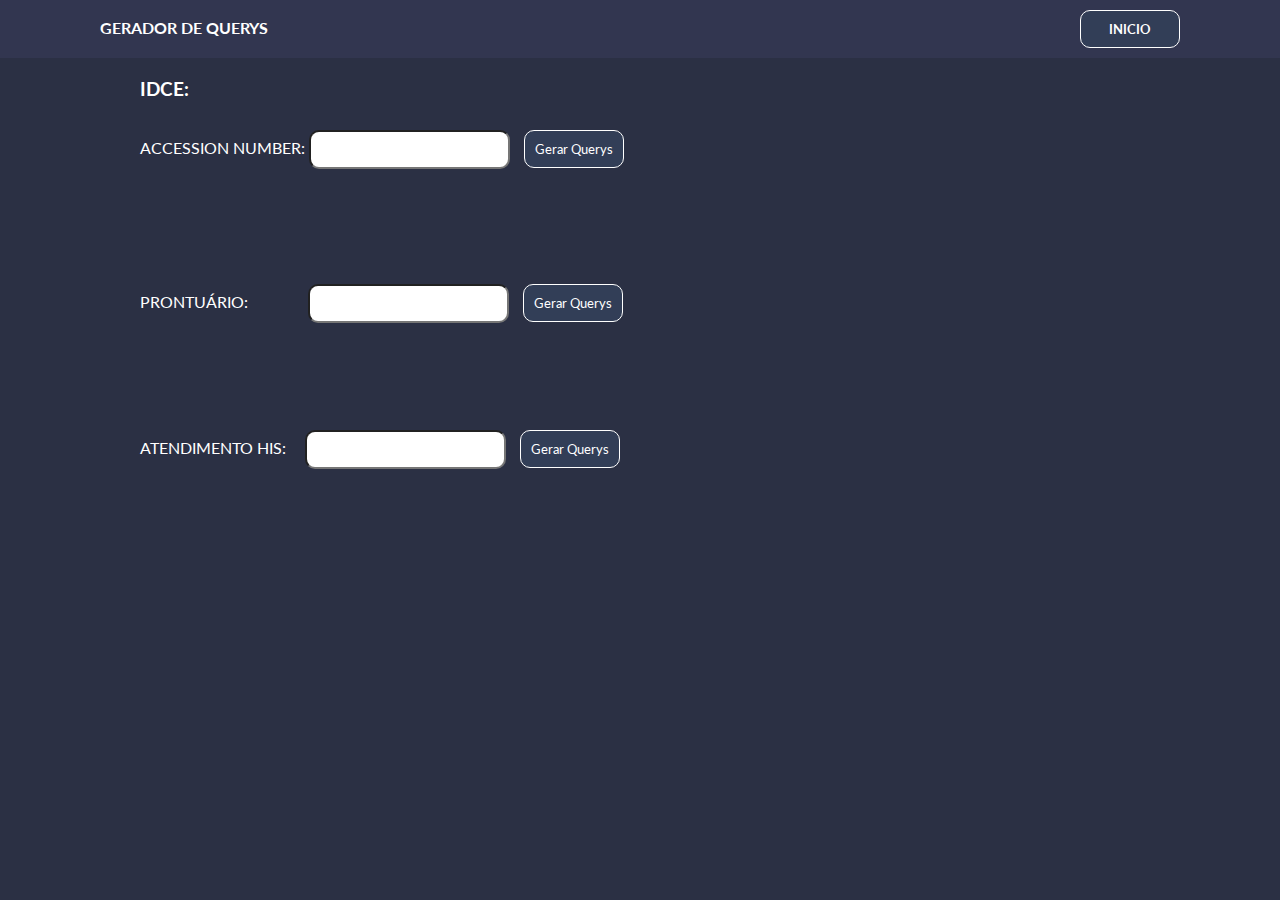
<file: geradoridce/index.html>
<!DOCTYPE html>
<html lang="pt-br">
<head>
    <meta charset="UTF-8">
    <meta http-equiv="X-UA-Compatible" content="IE=edge">
    <meta name="viewport" content="width=device-width, initial-scale=1.0">
    <link rel="icon" href="fav.png" type="image/gif" sizes="16x16">
    <link rel="preconnect" href="https://fonts.googleapis.com">
    <link rel="preconnect" href="https://fonts.gstatic.com" crossorigin>
    <link href="https://fonts.googleapis.com/css2?family=Lato:wght@300&display=swap" rel="stylesheet">
    <link rel="stylesheet" href="style.css">
    <title>Gerador de Querys IDCE</title>
</head>
<body>
    <nav>
        <span>GERADOR DE QUERYS</span>
        <ul>
            <li>
                <button id="btn-inicio">Inicio</button>
            </li>
        </ul>
    </nav>
    <section id="accession">           
        <h3>IDCE:</h3>
        <form action="#" id="form">
            <label for="acnumber">ACCESSION NUMBER:
                <input type="text" id="input_acnumber">
            </label>
            <button type="button" id="btn_ac">Gerar Querys</button>
        </form>                  
        <span id="RLEP_AC"></span>
        <button class="btn_clipboard" id="btn_RLEP_AC"><img src="copiar.png" alt=""></button>
        <br>
        <span id="RVEP_AC"></span>
        <button class="btn_clipboard" id="btn_RVEP_AC"><img src="copiar.png" alt=""></button>
        <br>
        <span id="RVEPMLC_AC"></span> 
        <button class="btn_clipboard" id="btn_RVEPMLC_AC"><img src="copiar.png" alt=""></button>  
        <br>
        <br>
        <span id="ISSS_AC"></span> 
        <button class="btn_clipboard" id="btn_ISSS_AC"><img src="copiar.png" alt=""></button>   
        <br>
        <span id="aviso_AC">*Na query de integração acima, o cliente pode utilizar um dblink, desta forma na query precisar ser inserido o mesmo.</span>
    </section>
    <section id="prontuario">
        <form action="#" id="form">
            <label for="prontuario">PRONTUÁRIO:
                <input type="text" id="input_prontuario">
            </label>
            <button type="button" id="btn_prontuario">Gerar Querys</button>
        </form>          
        <span id="RVEP_prontuario"></span>  
        <button class="btn_clipboard" id="btn_RVEP_prontuario"><img src="copiar.png" alt=""></button>
        <br>                   
        <span id="RVEPMLC_prontuario"></span>   
        <button class="btn_clipboard" id="btn_RVEPMLC_prontuario"><img src="copiar.png" alt=""></button>
        <br>
        <br>
        <span id="ISSS_prontuario"></span>   
        <button class="btn_clipboard" id="btn_ISSS_prontuario"><img src="copiar.png" alt=""></button>
        <span id="aviso_prontuario">*Na query de integração acima, o cliente pode utilizar um dblink, desta forma na query precisar ser inserido o mesmo.</span>
    </section>
    <section id="atendimentoHis">
        <form action="#">
            <label for="atendimentoHis">ATENDIMENTO HIS:
                <input type="text" id="input_atendimentoHis">
            </label>
            <button type="button" id="btn_atendimentoHis">Gerar Querys</button>
        </form>          
        <span id="RVEP_atendimentoHis"></span>
        <button class="btn_clipboard" id="btn_RVEP_atendimentoHis"><img src="copiar.png" alt=""></button>
        <br>
        <span id="RVEPMLC_atendimentoHis"></span>  
        <button class="btn_clipboard" id="btn_RVEPMLC_atendimentoHis"><img src="copiar.png" alt=""></button>
        <br>      
    </section>
    <script src="script.js"></script>
</body>
</html>
</file>
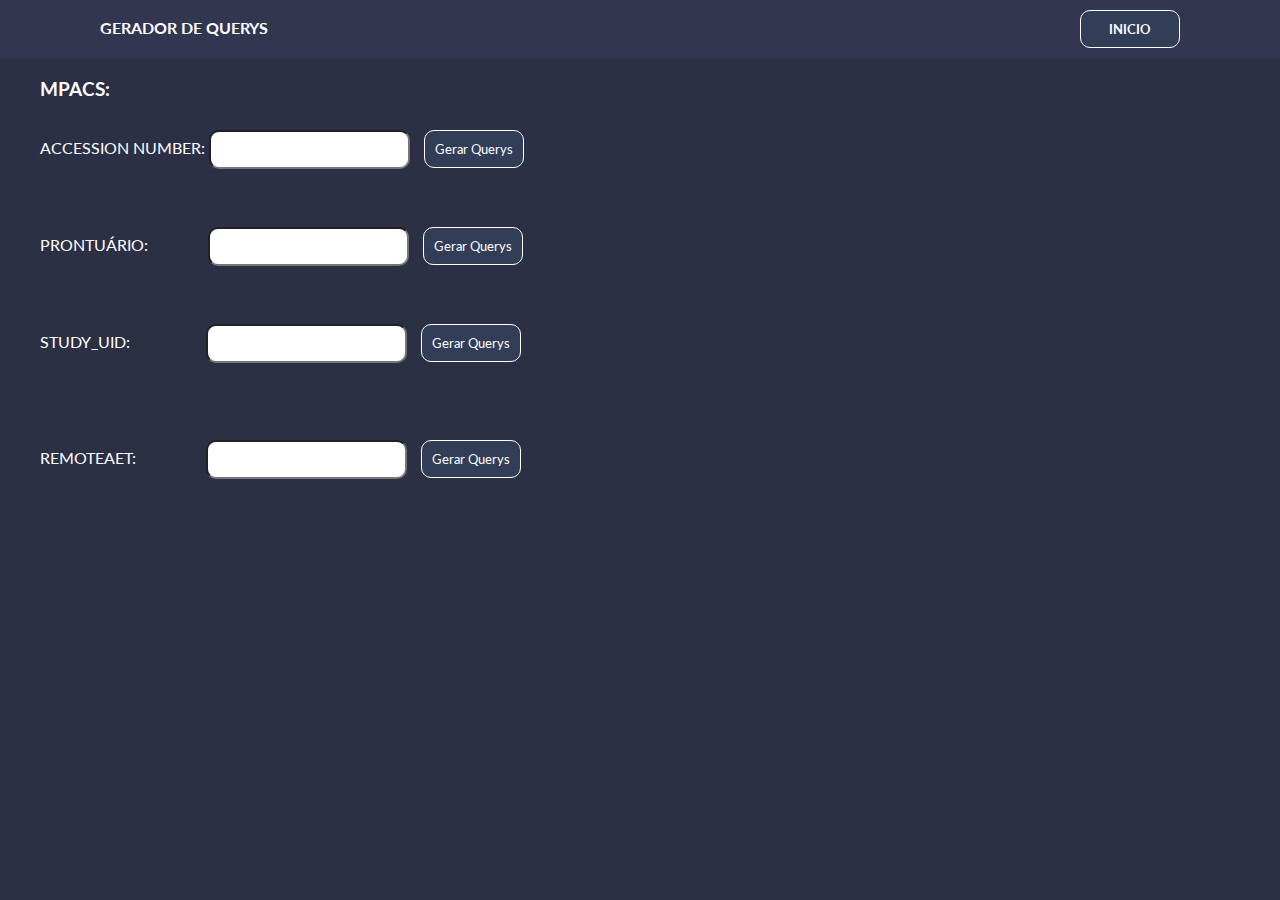
<file: geradorpacs/index.html>
<!DOCTYPE html>
<html lang="pt-br">
<head>
    <meta charset="UTF-8">
    <meta http-equiv="X-UA-Compatible" content="IE=edge">
    <link rel="icon" href="fav.png" type="image/gif" sizes="16x16">
    <meta name="viewport" content="width=device-width, initial-scale=1.0">
    <link rel="preconnect" href="https://fonts.googleapis.com">
    <link rel="preconnect" href="https://fonts.gstatic.com" crossorigin>
    <link href="https://fonts.googleapis.com/css2?family=Lato:wght@300&display=swap" rel="stylesheet">
    <link rel="stylesheet" href="style.css">
    <title>Gerador de Querys PACS</title>
</head>
<body>
    <nav>
        <span>GERADOR DE QUERYS</span>
        <ul>
            <li>
                <button id="btn-inicio">Inicio</button>
            </li>
        </ul>
    </nav>
    <section id="accession">           
        <h3>MPACS:</h3>
        <form action="#" id="form">
            <label for="acnumber">ACCESSION NUMBER:
                <input type="text" id="input_acnumber">
            </label>
            <button type="button" id="btn_ac">Gerar Querys</button>
        </form>                  
        <span id="mwl_data_AC"></span>
        <button type="button" class="btn_clipboard" id="btn_mwl_data_AC"><img src="copiar.png" alt=""></button>
        <br>
        <span id="ds_studytable_AC"></span>
        <button type="button" class="btn_clipboard" id="btn_ds_studytable_AC"><img src="copiar.png" alt=""></button>
        <br>
        <span id="ds_imageviewfullpath_AC"></span> 
        <button type="button" class="btn_clipboard" id="btn_ds_imageviewfullpath_AC"><img src="copiar.png" alt=""></button>        
    </section>
    <section id="prontuario">
        <form action="#" id="form">
            <label for="prontuario">PRONTUÁRIO:
                <input type="text" id="input_prontuario">
            </label>
            <button type="button" id="btn_prontuario">Gerar Querys</button>
        </form>          
        <span id="mwl_data_prontuario"></span>  
        <button class="btn_clipboard" id="btn_mwl_data_prontuario"><img src="copiar.png" alt=""></button>
        <br>
        <span id="ds_studytable_prontuario"></span>  
        <button class="btn_clipboard" id="btn_ds_studytable_prontuario"><img src="copiar.png" alt=""></button>
        <br>                   
        <span id="ds_imageviewfullpath_prontuario"></span>   
        <button class="btn_clipboard" id="btn_ds_imageviewfullpath_prontuario"><img src="copiar.png" alt=""></button>
    </section>
    <section id="study_id">
        <form action="#">
            <label for="studyid">STUDY_UID:
                <input type="text" id="input_studyid">
            </label>
            <button type="button" id="btn_studyid">Gerar Querys</button>
        </form>          
        <span id="ds_studytable_studyid"></span>
        <button class="btn_clipboard" id="btn_ds_studytable_studyid"><img src="copiar.png" alt=""></button>
        <br>
        <span id="ds_seriestable_studyid"></span>  
        <button class="btn_clipboard" id="btn_ds_seriestable_studyid"><img src="copiar.png" alt=""></button>
        <br>      
        <span id="ds_imagetable_studyid"></span>    
        <button class="btn_clipboard" id="btn_ds_imagetable_studyid"><img src="copiar.png" alt=""></button>
        <br>    
        <span id="ds_imageviewfullpath_studyid"></span> 
        <button class="btn_clipboard" id="btn_ds_imageviewfullpath_studyid"><img src="copiar.png" alt=""></button>  
    </section>
    <section id="remoteaet">
        <form action="#">
            <label for="studyid">REMOTEAET:
                <input type="text" id="input_remoteaet">
            </label>
            <button type="button" id="btn_remoteaet">Gerar Querys</button>
        </form>          
        <span id="ds_studytable_remoteaet"></span>  
        <button class="btn_clipboard" id="btn_ds_studytable_remote"><img src="copiar.png" alt=""></button>
        <br>                          
        <span id="ds_remoteaets_remoteaet"></span> 
        <button class="btn_clipboard" id="btn_ds_remoteaet_remote"><img src="copiar.png" alt=""></button>
        <br>        
        <span id="mwl_data_remoteaet"></span>   
        <button class="btn_clipboard" id="btn_mwl_data_remote"><img src="copiar.png" alt=""></button>
        <br>                                             
    </section>
    <script src="script.js"></script>
</body>
</html>
</file>
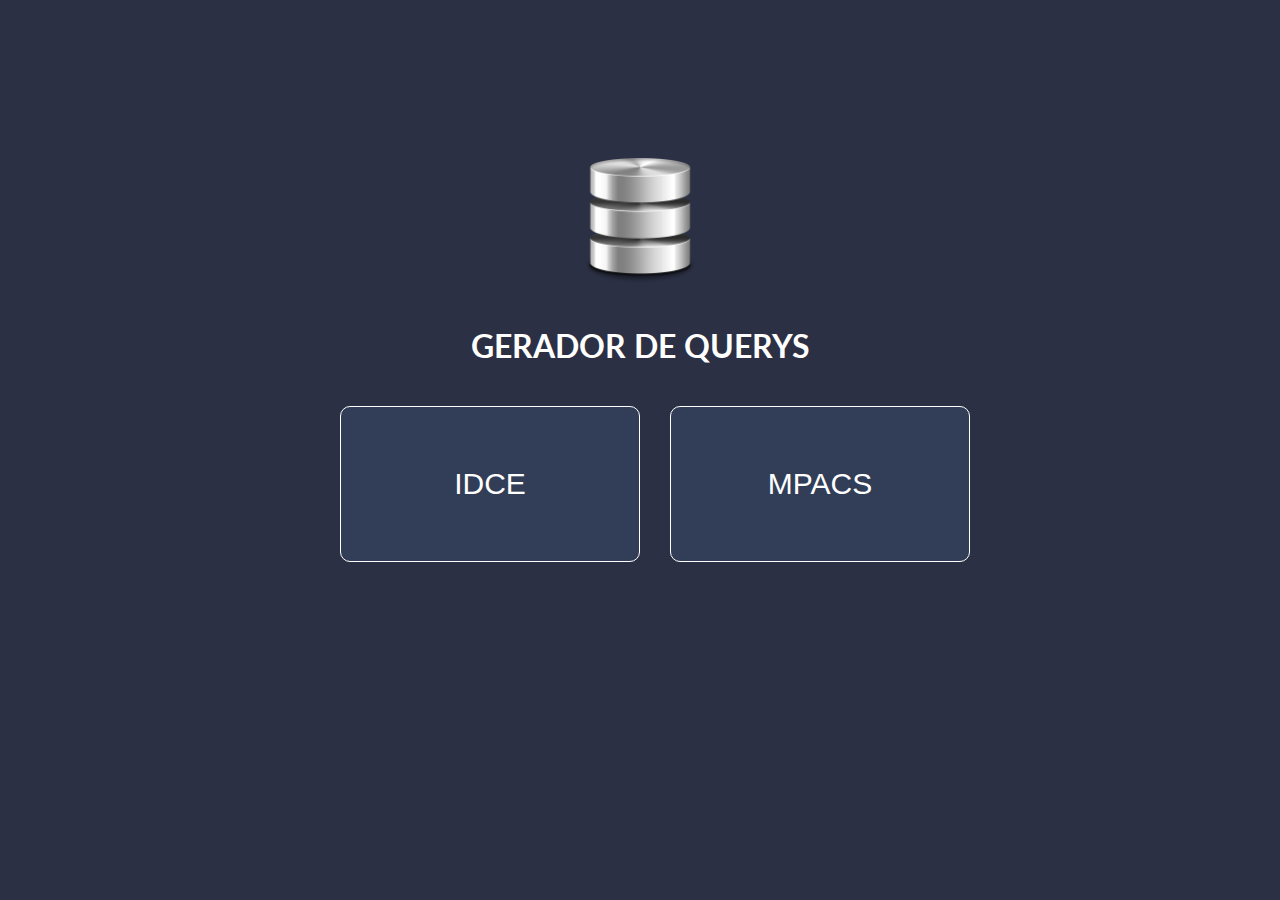
<file: home/home.html>
<!DOCTYPE html>
<html lang="pt-br">
<head>
    <meta charset="UTF-8">    
    <meta http-equiv="X-UA-Compatible" content="IE=edge">
    <meta name="viewport" content="width=device-width, initial-scale=1.0"> 
    <link rel="icon" href="fav.png" type="image/gif" sizes="16x16">
    <link href="https://fonts.googleapis.com/css2?family=Lato:wght@300&display=swap" rel="stylesheet">   
    <link rel="stylesheet" href="style.css">
    <title>Gerador de querys</title>
</head>
<body>
    <img src="Database.png" alt="">
    <h1>Gerador de querys</h1>
    <div class="menu-container">
        <button class="menu" id="btn-idce">IDCE</button>
        <button class="menu" id="btn-mpacs">MPACS</button>
    </div>    
    <script src="home.js"></script>
</body>
</html>
</file>
<file: geradoridce/style.css>
*{
    margin: 0;
    padding: 0;
    box-sizing: border-box;
}

body {
    background: #2b3044;
    color: white;
}

nav {
    padding-bottom: 40px;
    background: #323650;   
}

nav span { 
    left: 100px;
    margin: 18px 0;
    font-weight: bold;
    position: absolute;
    font-family: 'Lato', sans-serif;    
}

li button {
    margin: 10px 0;
    right: 100px;
    position: absolute;
}

#btn-inicio {
    width: 100px;
    font-weight: bold;
    text-transform: uppercase;    
}

h3 {
    padding-bottom: 30px;
}

section {
    padding-top: 20px;
    width: 1000px;
    margin: 0 auto;
    font-family: 'Lato', sans-serif;
}

#prontuario {
    padding-bottom: 30px;
}

button {
    background: #323e57;
    color: white;
    font-family: 'Lato', sans-serif;
    border: 1px solid white;
    padding: 10px;
    margin-left: 10px;
    border-radius: 10px;
    cursor: pointer;
}

.btn_clipboard {
    display: none;
    background: #FFFFFF;
    border: none;
    margin-top: 5px;
}

.btn_clipboard img {
    width: 15px;
    height: 15px;
}

input {
    padding: 10px;
    border-radius: 10px;
}

label #input_prontuario {
    margin-left: 56px;
}

label #input_atendimentoHis {
    margin-left: 15px;
}

label #input_integracaoHis {
    margin-left: 30px;
}

#aviso_AC, #aviso_prontuario {
    display: none;
    color: #FF0000;
}
</file>
<file: geradorpacs/style.css>
*{
    margin: 0;
    padding: 0;
    box-sizing: border-box;
}

body {
    background: #2b3044;
    color: white;
}

nav {
    padding-bottom: 40px;
    background: #323650;   
}

nav span { 
    left: 100px;
    margin: 18px 0;
    font-weight: bold;
    position: absolute;
    font-family: 'Lato', sans-serif;    
}

li button {
    margin: 10px 0;
    right: 100px;
    position: absolute;
}

#btn-inicio {
    width: 100px;
    font-weight: bold;
    text-transform: uppercase;    
}

h3 {
    padding-bottom: 30px;
}

section {
    padding-top: 20px;
    width: 1200px;
    margin: 0 auto;
    font-family: 'Lato', sans-serif;
}

button {
    background: #323e57;
    color: white;
    font-family: 'Lato', sans-serif;
    border: 1px solid white;
    padding: 10px;
    margin-left: 10px;
    border-radius: 10px;
    cursor: pointer;
}

.btn_clipboard {
    display: none;
    background: #FFFFFF;
    border: none;
    margin-top: 20px;
}

.btn_clipboard img {
    width: 15px;
    height: 15px;
}

input {
    padding: 10px;
    border-radius: 10px;
}

label #input_prontuario {
    margin-left: 56px;
}

label #input_studyid {
    margin-left: 72px;
}

label #input_remoteaet {
    margin-left: 66px;
}
</file>
<file: home/style.css>
body {
    color: #FFFFFF;
    background: #2b3044;
    font-family: 'Lato', sans-serif;
}

img {
    width: 10%;
    padding-top: 150px;
    display: block;
    margin: 0 auto;
}

h1 {
    text-align: center;
    text-transform: uppercase;
    padding: 20px 0
}

.menu {    
    width: 300px;    
    padding: 60px;   
    transition: 2s; 
    color: #FFFFFF;
    cursor: pointer;
    font-size: 30px;    
    margin-left: 30px;        
    text-align: center;
    border-radius: 10px;    
    background: #323e57;
    border: 1px solid #FFFFFF;    
}

.menu:hover {
    background: #2b3044;
}

.menu-container {
    display: flex;
    justify-content: center;
}
</file>
